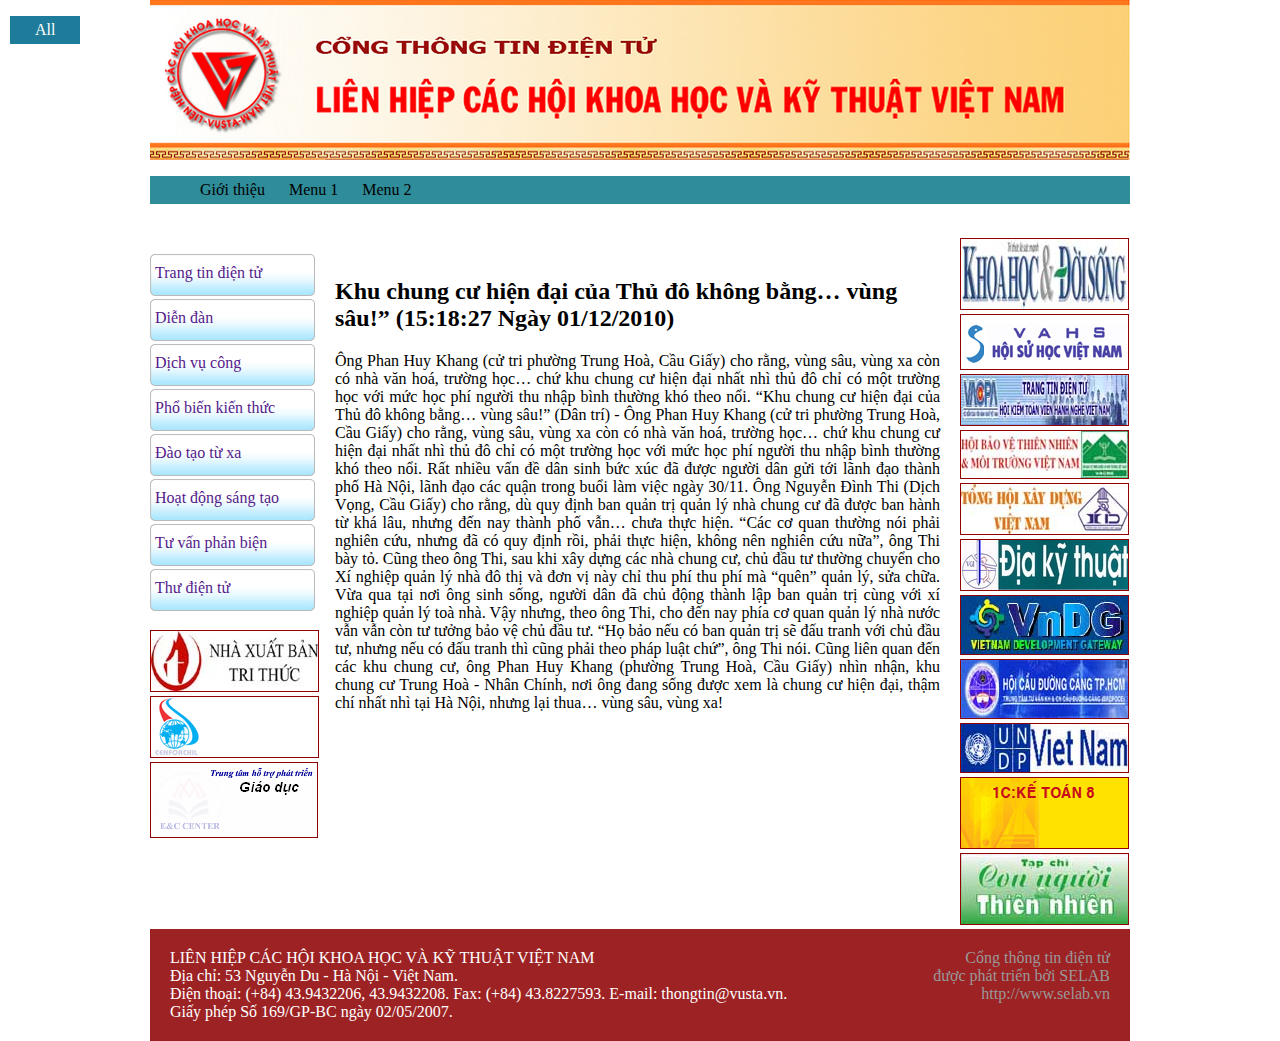
<file: Week3/demo.html>
<!DOCTYPE html><html lang = 'vi'><head>
    <meta name="viewport" content="width=device-width, initial-scale=1.0">
	<title>CSS layout</title>
    <meta charset="utf-8"> 
	<link rel="stylesheet" href="css/mystyle.css" type="text/css">
</head><body>
	<div id="container">
		<header><div id="header"></div></header>
		<nav>
		  <div id="menubar">
			<ul class="droplinemenu">
				<li>
					<a>Giới thiệu</a>
					<ul><li></li></ul>
				</li>
				<li>
					<a>Menu 1</a>
					<ul>
						<li><a>Menu 1-1</a></li>
						<li><a>Menu 1-2</a></li>
						<li><a>Menu 1-3</a></li>
						<li><a>Menu 1-4</a></li>
						<li><a>Menu 1-5</a></li>
					</ul>
				</li>
				<li>
					<a>Menu 2</a>
					<ul>
						<li></li>
						<li></li>
						<li></li>
						<li><a>Menu 2-1</a></li>
						<li><a>Menu 2-2</a></li>
						<li><a>Menu 2-3</a></li>
					</ul>
				</li>
			</ul>
			<br>
		  </div>
		</nav>
		<main>
		  <div id="main">
			<div id="leftbar">
				<ul class="single-vertical-menu">
					<li><a href ="">Trang tin điện tử</a></li> 
					<li><a href ="">Diễn đàn</a></li>
					<li><a href ="">Dịch vụ công</a></li>
					<li><a href ="">Phổ biến kiến thức</a></li>
					<li><a href ="">Đào tạo từ xa</a></li>
					<li><a href ="">Hoạt động sáng tạo</a></li>
					<li><a href ="">Tư vấn phản biện</a></li>
					<li><a href ="">Thư điện tử</a></li>		
				</ul>
				<img class="linkedimg" src="images/logo_nxbtt.jpg" alt="Logo NXB Tư tưởng"/>        
                <img class="linkedimg" src="images/logo_cenforchil.gif" alt="Logo Trung tâm giáo dục cho trẻ em"/>
                <img class="linkedimg" src="images/logo_vhgd.gif" alt="Logo Văn hóa giáo dục"/>                			
			</div>
			<div id="content">
				<h2>Khu chung cư hiện đại của Thủ đô không bằng… vùng sâu!” (15:18:27 Ngày 01/12/2010)</h2>
				<p>
Ông Phan Huy Khang (cử tri phường Trung Hoà, Cầu Giấy) cho rằng, vùng sâu, vùng xa còn có nhà văn hoá, trường học… chứ khu chung cư hiện đại nhất nhì thủ đô chỉ có một trường học với mức học phí người thu nhập bình thường khó theo nổi.
“Khu chung cư hiện đại của Thủ đô không bằng… vùng sâu!”
(Dân trí) - Ông Phan Huy Khang (cử tri phường Trung Hoà, Cầu Giấy) cho rằng, vùng sâu, vùng xa còn có nhà văn hoá, trường học… chứ khu chung cư hiện đại nhất nhì thủ đô chỉ có một trường học với mức học phí người thu nhập bình thường khó theo nổi.
Rất nhiều vấn đề dân sinh bức xúc đã được người dân gửi tới lãnh đạo thành phố Hà Nội, lãnh đạo các quận trong buổi làm việc ngày 30/11.

Ông Nguyễn Đình Thi (Dịch Vọng, Cầu Giấy) cho rằng, dù quy định ban quản trị quản lý nhà chung cư đã được ban hành từ khá lâu, nhưng đến nay thành phố vẫn… chưa thực hiện. “Các cơ quan thường nói phải nghiên cứu, nhưng đã có quy định rồi, phải thực hiện, không nên nghiên cứu nữa”, ông Thi bày tỏ.

Cũng theo ông Thi, sau khi xây dựng các nhà chung cư, chủ đầu tư thường chuyển cho Xí nghiệp quản lý nhà đô thị và đơn vị này chỉ thu phí thu phí mà “quên” quản lý, sửa chữa. Vừa qua tại nơi ông sinh sống, người dân đã chủ động thành lập ban quản trị cùng với xí nghiệp quản lý toà nhà.

Vậy nhưng, theo ông Thi, cho đến nay phía cơ quan quản lý nhà nước vẫn vẫn còn tư tưởng bảo vệ chủ đầu tư. “Họ bảo nếu có ban quản trị sẽ đấu tranh với chủ đầu tư, nhưng nếu có đấu tranh thì cũng phải theo pháp luật chứ”, ông Thi nói.

Cũng liên quan đến các khu chung cư, ông Phan Huy Khang (phường Trung Hoà, Cầu Giấy) nhìn nhận, khu chung cư Trung Hoà - Nhân Chính, nơi ông đang sống được xem là chung cư hiện đại, thậm chí nhất nhì tại Hà Nội, nhưng lại thua… vùng sâu, vùng xa!
				</p>
			</div>
			<div id="rightbar">
				<img class="linkedimg" src="images/logo_khds.jpg" alt="Logo KHDS">
                <img class="linkedimg" src="images/logo_hoisuhoc.jpg" alt="Logo Hội sử học">
                <img class="linkedimg" src="images/logo_vacpa.jpg" alt="Logo VACPA">
                <img class="linkedimg" src="images/logo_bvtnmt1.jpg" alt="Logo BV TNMT">
                <img class="linkedimg" src="images/hoixd_logo.jpg" alt="Logo Hội xây dựng">
                <img class="linkedimg" src="images/logo_vdkt.jpg" alt="Viện Địa kỹ thuật">
                <img class="linkedimg" src="images/logo_VnDG.jpg" alt="Logo VnDG">
				<img class="linkedimg" src="images/logo_hcauduonghcm.jpg" alt="Logo Hội Cầu Đường">
				<img class="linkedimg" src="images/logo_undp.jpg" alt="Logo UNDP">
				<img class="linkedimg" src="images/logo_1VS.gif" alt="Logo 1C">
				<img class="linkedimg" src="images/logo_thiennhien.jpg" alt="Logo Con người thiên nhiên">
			</div>
			<div class="spacer"></div>
		  </div>
		</main>
		<footer>
		  <div id="footer">
			<div id="upper-footer">
				<div id="owner">
					LIÊN HIỆP CÁC HỘI KHOA HỌC VÀ KỸ THUẬT VIỆT NAM <br>
					Địa chỉ: 53 Nguyễn Du - Hà Nội - Việt Nam. <br>
					Điện thoại: (+84) 43.9432206, 43.9432208. Fax: (+84) 43.8227593. E-mail: thongtin@vusta.vn.<br>
					Giấy phép Số 169/GP-BC ngày 02/05/2007. 
				</div>
				<div id="developer">
					Cổng thông tin điện tử <br>
					được phát triển bởi SELAB <br>
					http://www.selab.vn 
				</div>
				<div class="spacer"></div>
	   </footer>
	</div>
	
	<ul id="menu">
		<li><a>All</a>
			<ul>
				<li><a>Menu 1</a></li>
				<li><a>Menu 2 >> </a> 
					<ul>
						<li><a>Menu 2-1</a></li>
						<li><a>Menu 2-2</a></li>
						<li><a>Menu 2-3</a></li>
					</ul>
				</li>
				<li><a>Menu 3</a></li>
			</ul>
		</li>
	</ul>
</body></html>
</file>
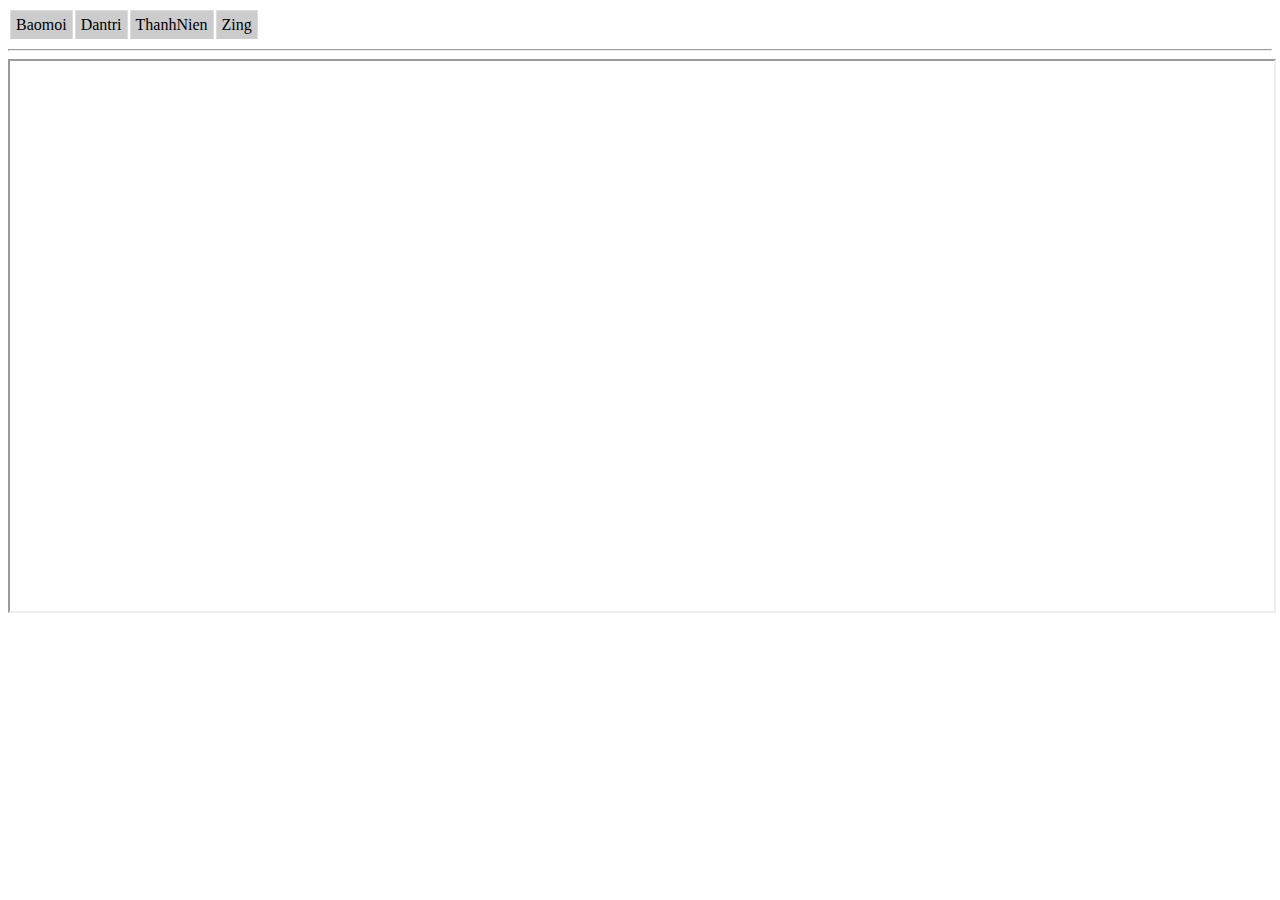
<file: Week4/tab.html>
<!DOCTYPE HTML>
<html lang="en">

<head>
    <meta name="viewport" content="width=device-width, initial-scale=1.0">
    <META http-equiv='Content-Type' content="text/html" charset="UTF-8">
    <link rel="stylesheet" href="style_tab.css">
</head>

<body>
    <table cellpadding="5" cellspacing="2">
        <tr>
            <td id="m1" class="menu-nomal" onmouseover="javascript:MouseOver(this);"
                onmouseout="javascript:MOut(this);" onclick="javascript:MC(this);">Baomoi</td>
            <td id="m2" class="menu-nomal" onmouseover="javascript:MouseOver(this);"
                onmouseout="javascript:MOut(this);" onclick="javascript:MC(this);">Dantri</td>
            <td id="m3" class="menu-nomal" onmouseover="javascript:MouseOver(this);"
                onmouseout="javascript:MOut(this);" onclick="javascript:MC(this);">ThanhNien</td>
            <td id="m4" class="menu-nomal" onmouseover="javascript:MouseOver(this);"
                onmouseout="javascript:MOut(this);" onclick="javascript:MC(this);">Zing</td>
        </tr>
    </table>
    <hr>

    <iframe id="myframe" src="https://baomoi.com" style="height:550px; width:100%;"></iframe>

    <script type="text/javascript">
        x = null; 

        function MouseOver(r) {
            if (r != x) r.className = "menu-CMouse";
        }

        function MOut(r) {
            if (r != x) r.className = "menu-nomal";
        }

        function MC(r) {
            if (x != null)  
                x.className = "menu-nomal";

            x = r; 
            x.className = "menu-choosed";

            frm = document.getElementById("myframe");
            if (x.id == "m1") {
                frm.src = "https://baomoi.com";
            } else if (x.id == "m2") {
                frm.src = "http://dantri.com.vn";
            } else if (x.id == "m3") {
                frm.src = "https://thanhnien.vn";
            } else if (x.id == "m4") {
                frm.src = "http://zing.vn";
            }
        }
    </script>
</body>

</html>
</file>
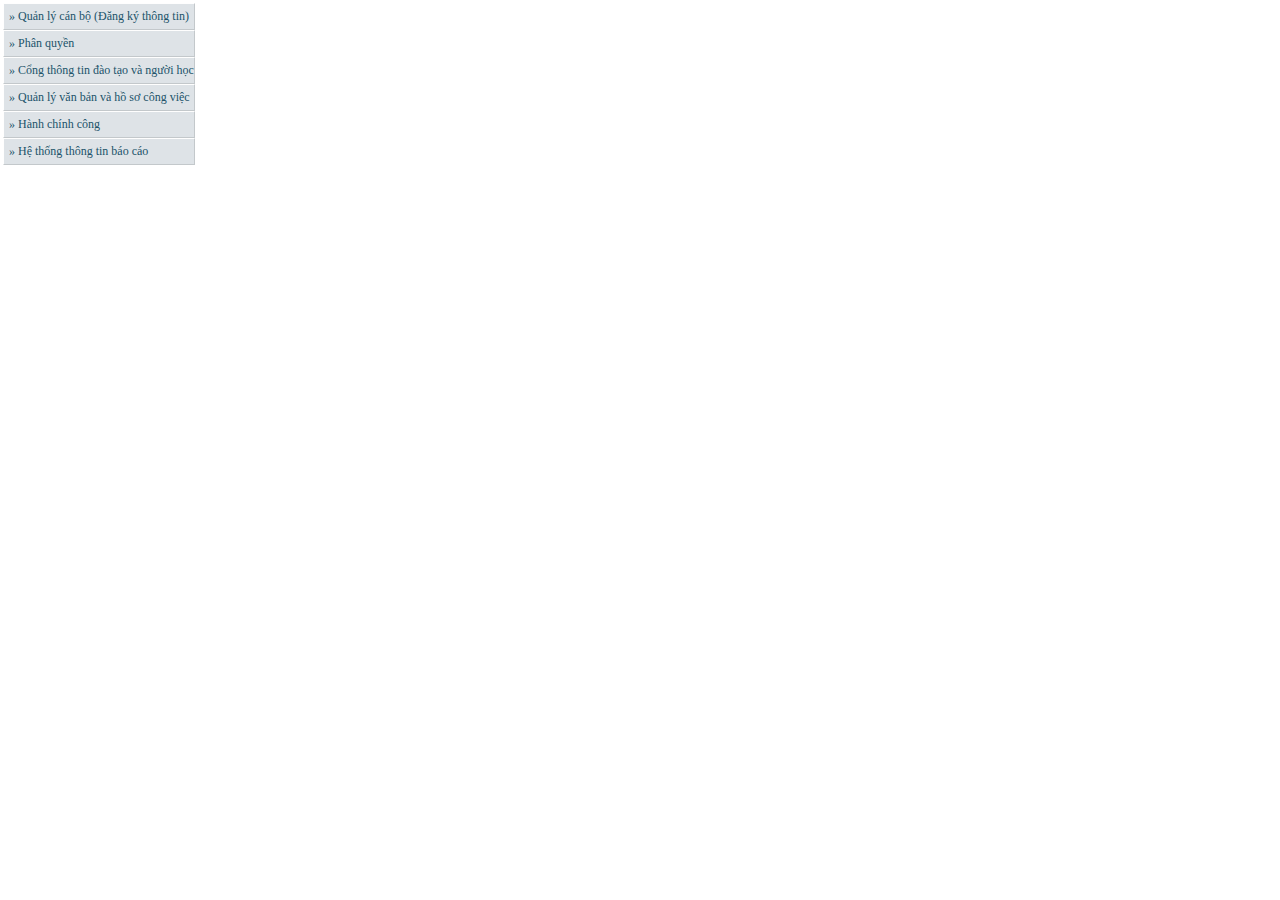
<file: Week4/TD.html>
<!DOCTYPE html>
<html lang='en'>

<head>
	<meta name="viewport" content="width=device-width, initial-scale=1.0">
	<META http-equiv='Content-Type' content="text/html" charset="UTF-8">
	<link rel="stylesheet" href="style.css">
</head>

<body leftmargin="0" rightmargin="0" topmargin="0" bottommargin="0">
	<table>
		<tr>
			<td valign="top">
				<table cellspacing="0>">
					<tr>
						<td class="portalModTd" onMouseOver="javascript:tdMouseOver(this);"
							onMouseOut="javascript:tdMouseOut(this);" style="" onclick="javascript:avoid(this);"
							title="Quản lý cán bộ (Đăng ký thông tin)">&raquo; Quản lý cán bộ (Đăng ký thông tin)
						</td>
					</tr>
					<tr>
						<td class="portalModTd" onMouseOver="javascript:tdMouseOver(this);"
							onMouseOut="javascript:tdMouseOut(this);" style="" onclick="javascript:avoid(this);"
							title="phan quyen">
							&raquo; Phân quyền</td>
					</tr>
					<tr>
						<td class="portalModTd" onMouseOver="javascript:tdMouseOver(this);"
							onMouseOut="javascript:tdMouseOut(this);" style="" onclick="javascript:avoid(this);"
							title="Cổng thông tin đào tạo và người học">&raquo; Cổng thông tin đào tạo và người học
						</td>
					</tr>
					<tr>
						<td class="portalModTd" onMouseOver="javascript:tdMouseOver(this);"
							onMouseOut="javascript:tdMouseOut(this);" style="" onclick="javascript:avoid(this);"
							title="Quản lý văn bản và hồ sơ công việc">&raquo; Quản lý văn bản và hồ sơ công việc
						</td>
					</tr>
					<tr>
						<td class="portalModTd" onMouseOver="javascript:tdMouseOver(this);"
							onMouseOut="javascript:tdMouseOut(this);" style="" onclick="javascript:avoid(this);"
							title="Hành chính công">&raquo; Hành chính công</td>
					</tr>
					<tr>
						<td class="portalModTd" onMouseOver="javascript:tdMouseOver(this);"
							onMouseOut="javascript:tdMouseOut(this);" style="" onclick="javascript:avoid(this);"
							title="Hệ thống  thông tin báo cáo">&raquo; Hệ thống thông tin báo cáo
						</td>
					</tr>
				</table>
			</td>
			<td id="content" valign="top"></td>
	</table>
	
	<script type="text/javascript">
		x = null;
		function avoid(n) {
			if (x != null) {
				x.className = "portalModTd";
			}
			x = n;
			x.className = "portalModTdSelected";
			document.getElementById("content").innerHTML = x.innerHTML;
		}

		function tdMouseOver(n) {
			if (n != x) {
				n.className = 'portalModTdHover';
			}
		}

		function tdMouseOut(n) {
			if (n != x) {
				n.className = 'portalModTd';
			}
		}
	</script>
</body>

</html>
</file>
<file: Week3/css/mystyle.css>
body {
	margin:0px;
	padding:0px;
}

#container {
	padding:0px;
	width: 980px;
	margin-left:auto;
	margin-right:auto;
	position:relative;
	top:0px;
}

#header {
	background-image:url('../images/banner.png');
	background-repeat:no-repeat;
	height: 160px;
	width:980px;
	background-color:#fff000;
}

#leftbar {
	display:inline;
	float:left;
	width:165px;
}

#content {
	display:inline;
	float:left;
	width:605px;
	padding:20px;
}

#rightbar {
	display:inline;
	float:left;
	width:140px;
}

.spacer {clear:both;}

#footer{
	background-color:#9d2224;
}

p {
	text-align:justify;
}


ul.single-vertical-menu  {
	padding:0px;
}
ul.single-vertical-menu  li {
	left:0px;
	height:45px;
	padding:0px ;  
    margin:0px;        
	background:url('../images/bgmenu.gif') no-repeat;
	list-style:none;
}

ul.single-vertical-menu  li > a {
	text-decoration:none;
	cursor: pointer;
	position:relative;
	top:10px;
	left:5px;
}
ul.single-vertical-menu  li > a:hover {
	color:red;
}

.linkedimg {
	border: #920001 1px solid;
	cursor: pointer;
}

#owner {
	display:inline;
	float:left;
	width: 660px;
	color:#ffffff;
	padding:20px;
}

#developer {
	display:inline;
	float:left;
	color:#999999;
	width: 240px;
	padding:20px;
	text-align: right;
}

#menu {
	background: #1e7c9a;
	padding: 5px 15px 5px 15px;
	position:fixed;
	top:0px;
	left:10px;
}
#menu  li { 
	list-style-type: none;
	cursor:pointer;
    text-decoration: none;
    color: #ffffff;
    padding: 5px 15px 0px 15px;
    background: #1e7c9a;
}

#menu li a {  white-space: nowrap; }

#menu > li {
	display: inline;
    position: relative;
	padding: 5px 10px;
}

#menu > li:hover {
	background: #2f8d9a;
}

#menu > li  > ul {
	display:none;
}

#menu > li:hover > ul {
	display: block;
    position: absolute;
	left:-50px;
}

#menu > li > ul > li {
	position:relative;
}
#menu > li  > ul > li > ul {
	display:none;
}

#menu > li:hover > ul > li:hover > ul{
	display: block;
    position: absolute;
	left:170px;
    top:0;
}

#menu > li  > ul > li {
	width:180px;
	border-bottom: solid 1px #1e6c8b;
	background: #123cdf;
}

#menu > li  > ul > li > ul > li {
	width:180px;
	border-bottom: solid 1px #1e6c8b;
	background: #abc123;
}


ul.droplinemenu {
	position: relative;
	background: #2f8d9a;
	padding-top: 5px;
	padding-bottom:5px;
}

ul.droplinemenu > li {
	display: inline;
	height: 20px;
	padding: 5px 10px;
	list-style-type: none;
	cursor:pointer;
}
ul.droplinemenu > li:hover {
	background:#cdcdcd;
}

ul.droplinemenu  > li > ul {
	display: none;
	position:absolute;
	top:29px;
	left:0px;
	padding-top: 5px;
	padding-bottom:5px;
	width:940px;
	background:#cdcdcd;
}

ul.droplinemenu  > li:hover > ul  {
	display: block;
}

ul.droplinemenu  > li > ul > li {
	display: inline;
	cursor:pointer;
	list-style-type: none;
	padding: 5px 10px;
}
ul.droplinemenu  > li > ul > li:hover {
	color: red;
}
</file>
<file: Week4/style_tab.css>
.menu-nomal {
    background-color: #cccccc;
    border-left: solid 1px #dcdcdc;
    border-right: solid 1px #dcdcdc;
    border-top: solid 1px #dddddd;
    border-bottom: solid 0px #dddddd;
}
.menu-choosed {
    background-color: #00ffff;
    border-left: solid 1px #dcdcdc;
    border-right: solid 1px #dcdcdc;
    border-top: solid 1px #dddddd;
    border-bottom: solid 0px #dddddd;
}
.menu-CMouse {
    background-color: #fcfcfc;
    border-left: solid 1px #dcdcdc;
    border-right: solid 1px #dcdcdc;
    border-top: solid 1px #dddddd;
    border-bottom: solid 0px #dddddd;
    cursor:pointer;
}
</file>
<file: Week4/style.css>
td {
    font-family: arial;
    font-size: 12px;
    cursor:pointer; 
    color:#0000ff;
}
.portalModTd {
    background-color:#dee3e7;
    
    border-top: #fefefe 1px solid;
    border-left: #fefefe 1px solid;
    border-right: #c3c8cb 1px solid;
    border-bottom: #c3c8cb 1px solid;
    
    padding-top: 5px;
    padding-left: 5px;
    padding-right: 0px;
    padding-bottom: 5px;
    
    font-size: 12px;
    font-family: verdana;
    color: #21536a;
    cursor:pointer;
}
.portalModTdHover {
    background-color: #f8fafc;
    
    border-top: #fefefe 1px solid;
    border-left: #fefefe 1px solid;
    border-right: #c3c8cb 1px solid;
    border-bottom: #c3c8cb 1px solid;
    
    padding-top: 5px;
    padding-left: 5px;
    padding-right: 0px;
    padding-bottom: 5px;
    
    font-size: 12px;
    font-family: verdana;
    color: #21536a;   
    cursor:pointer;
}
.portalModTdSelected {
    background-color: #00fafc;
    
    border-top: #fefefe 1px solid;
    border-left: #fefefe 1px solid;
    border-right: #c3c8cb 1px solid;
    border-bottom: #c3c8cb 1px solid;
    
    padding-top: 5px;
    padding-left: 5px;
    padding-right: 0px;
    padding-bottom: 5px;
    
    font-size: 12px;
    font-family: verdana;
    color: #21536a;   
    cursor:pointer;
}
</file>
